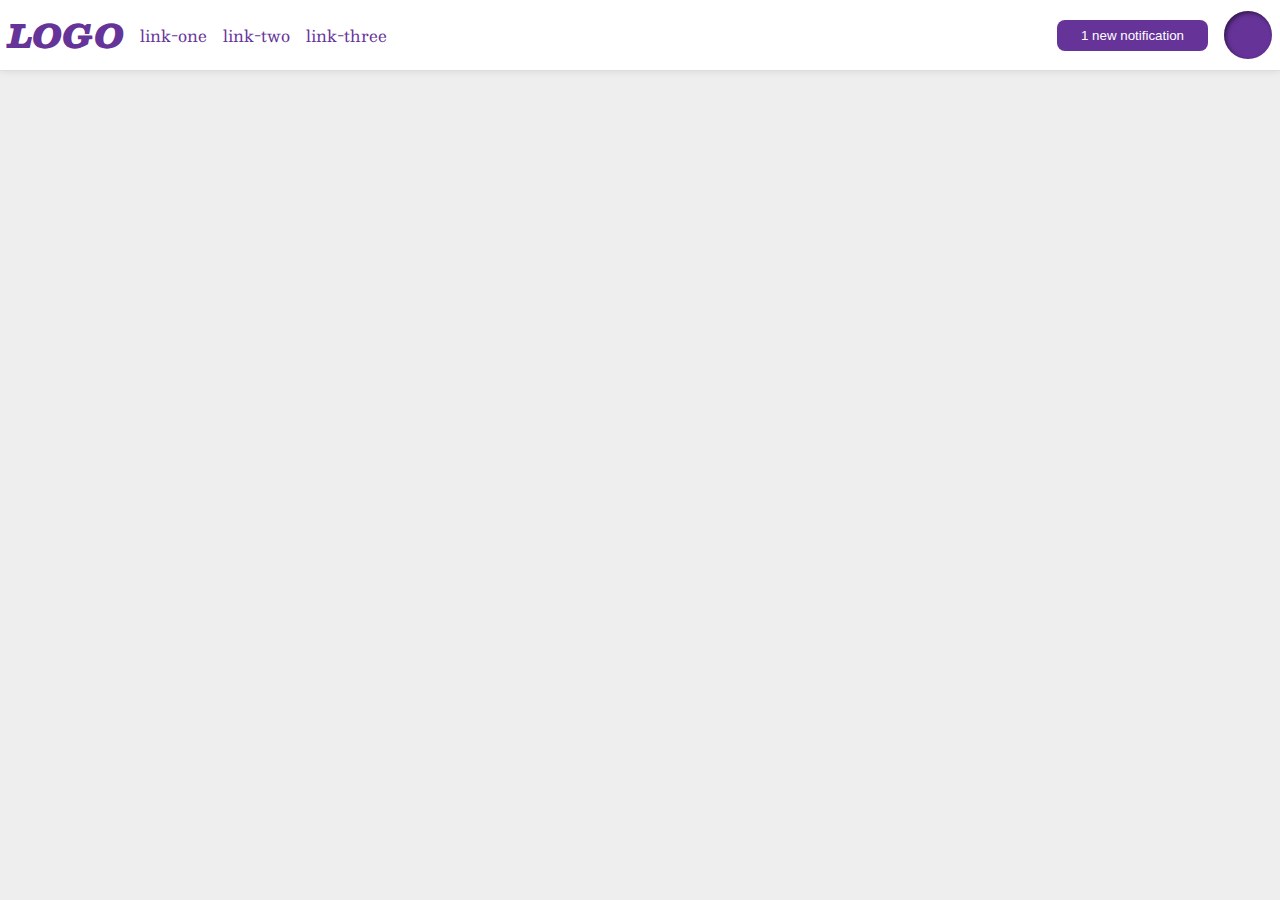
<file: flex/03-flex-header-2/index.html>
<!DOCTYPE html>
<html lang="en">
  <head>
    <meta charset="UTF-8">
    <meta http-equiv="X-UA-Compatible" content="IE=edge">
    <meta name="viewport" content="width=device-width, initial-scale=1.0">
    <title>Flex Header 2</title>
    <link rel="stylesheet" href="style.css">
  </head>
  <body>
    <div class="header">
      <div class="left-head">
        <div class="logo">
          LOGO
        </div>
        <ul class="links">
          <li><a href="google.com">link-one</a></li>
          <li><a href="google.com">link-two</a></li>
          <li><a href="google.com">link-three</a></li>
        </ul>
      </div>
      <div class="right-head">
        <button class="notifications">
          1 new notification
        </button>
        <div class="profile-image"></div>
      </div>
    </div>
  </body>
</html>
</file>
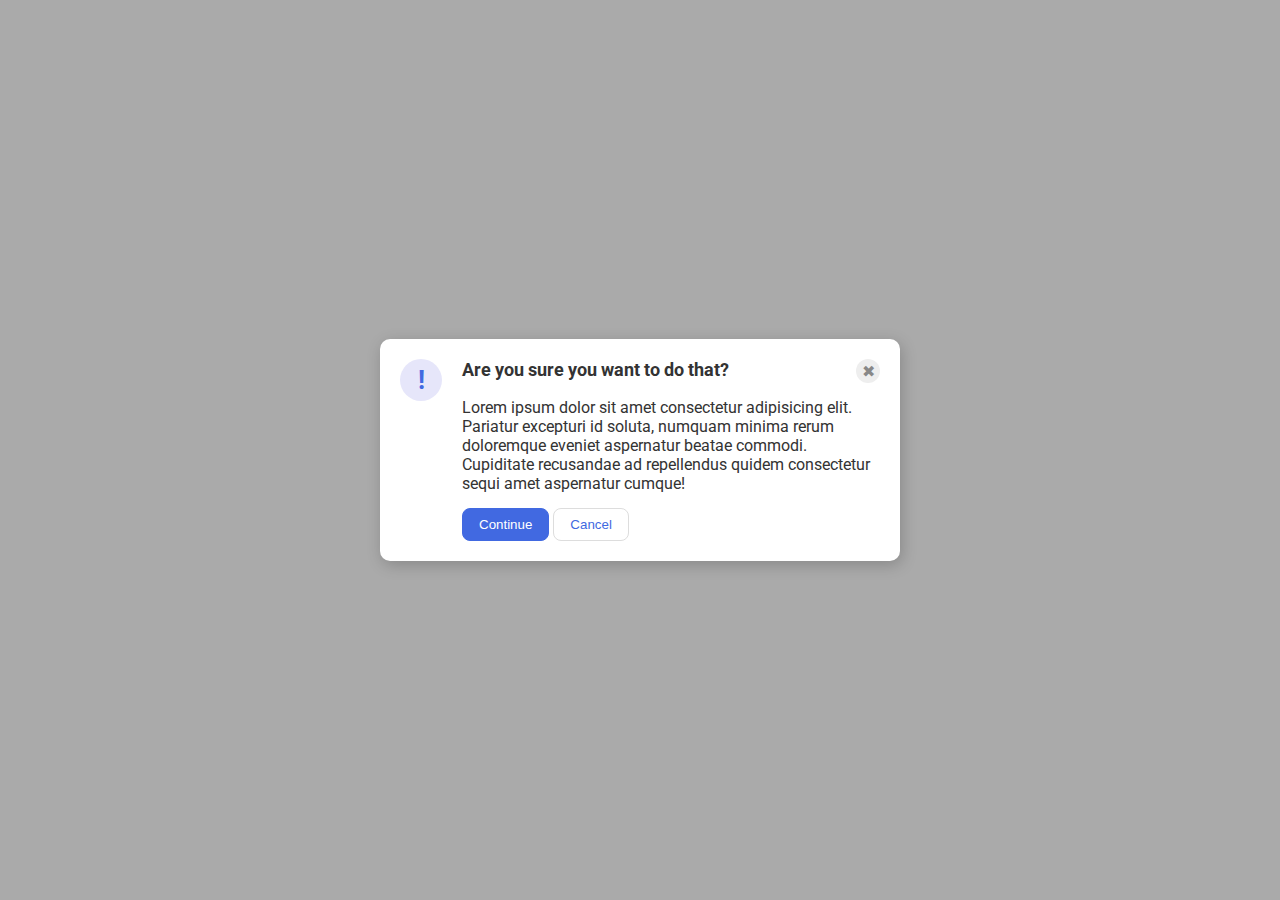
<file: flex/05-flex-modal/index.html>
<!DOCTYPE html>
<html lang="en">
  <head>
    <meta charset="UTF-8">
    <meta http-equiv="X-UA-Compatible" content="IE=edge">
    <meta name="viewport" content="width=device-width, initial-scale=1.0">
    <link rel="stylesheet" href="style.css">
    <title>Modal</title>
  </head>
  <body>
    <div class="modal">
      <div class="icon">!</div>
      <div class="right-side">
        <div class="title">
          <div class="header">Are you sure you want to do that?</div>
          <div class="close-button">✖</div>
        </div>
        <div class="text">Lorem ipsum dolor sit amet consectetur adipisicing elit. Pariatur excepturi id soluta, numquam minima rerum doloremque eveniet aspernatur beatae commodi. Cupiditate recusandae ad repellendus quidem consectetur sequi amet aspernatur cumque!</div>
        <button class="continue">Continue</button>
        <button class="cancel">Cancel</button>
      </div>
    </div>
  </body>
</html>
</file>
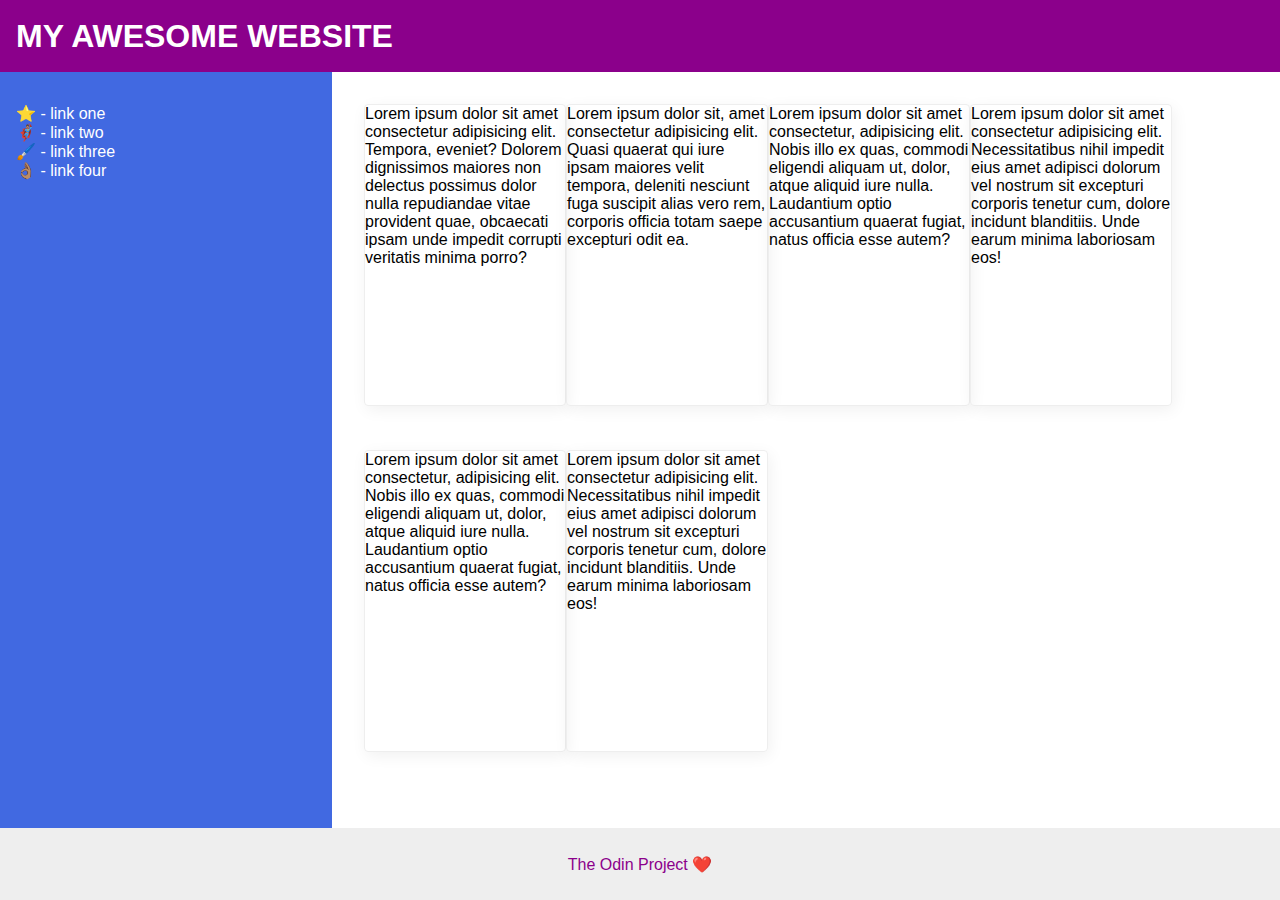
<file: flex/07-flex-layout-2/index.html>
<!DOCTYPE html>
<html lang="en">
  <head>
    <meta charset="UTF-8">
    <meta http-equiv="X-UA-Compatible" content="IE=edge">
    <meta name="viewport" content="width=device-width, initial-scale=1.0">
    <title>The Holy Grail</title>
    <link rel="stylesheet" href="style.css">
  </head>
  <body>
    <div class="header">
      MY AWESOME WEBSITE
    </div>
    
    <div class="content">
      <div class="sidebar">
        <ul>
          <li><a href="#">⭐ - link one</a></li>
          <li><a href="#">🦸🏽‍♂️ - link two</a></li>
          <li><a href="#">🖌️ - link three</a></li>
          <li><a href="#">👌🏽 - link four</a></li>
        </ul>
      </div>
      <div class="cards">
        <div class="card">Lorem ipsum dolor sit amet consectetur adipisicing elit. Tempora, eveniet? Dolorem dignissimos maiores non delectus possimus dolor nulla repudiandae vitae provident quae, obcaecati ipsam unde impedit corrupti veritatis minima porro?</div>
        <div class="card">Lorem ipsum dolor sit, amet consectetur adipisicing elit. Quasi quaerat qui iure ipsam maiores velit tempora, deleniti nesciunt fuga suscipit alias vero rem, corporis officia totam saepe excepturi odit ea.</div>
        <div class="card">Lorem ipsum dolor sit amet consectetur, adipisicing elit. Nobis illo ex quas, commodi eligendi aliquam ut, dolor, atque aliquid iure nulla. Laudantium optio accusantium quaerat fugiat, natus officia esse autem?</div>
        <div class="card">Lorem ipsum dolor sit amet consectetur adipisicing elit. Necessitatibus nihil impedit eius amet adipisci dolorum vel nostrum sit excepturi corporis tenetur cum, dolore incidunt blanditiis. Unde earum minima laboriosam eos!</div>
        <div class="card">Lorem ipsum dolor sit amet consectetur, adipisicing elit. Nobis illo ex quas, commodi eligendi aliquam ut, dolor, atque aliquid iure nulla. Laudantium optio accusantium quaerat fugiat, natus officia esse autem?</div>
        <div class="card">Lorem ipsum dolor sit amet consectetur adipisicing elit. Necessitatibus nihil impedit eius amet adipisci dolorum vel nostrum sit excepturi corporis tenetur cum, dolore incidunt blanditiis. Unde earum minima laboriosam eos!</div>
      </div>
    </div>
    
    <div class="footer">
      The Odin Project ❤️
    </div>
  </body>
</html>
</file>
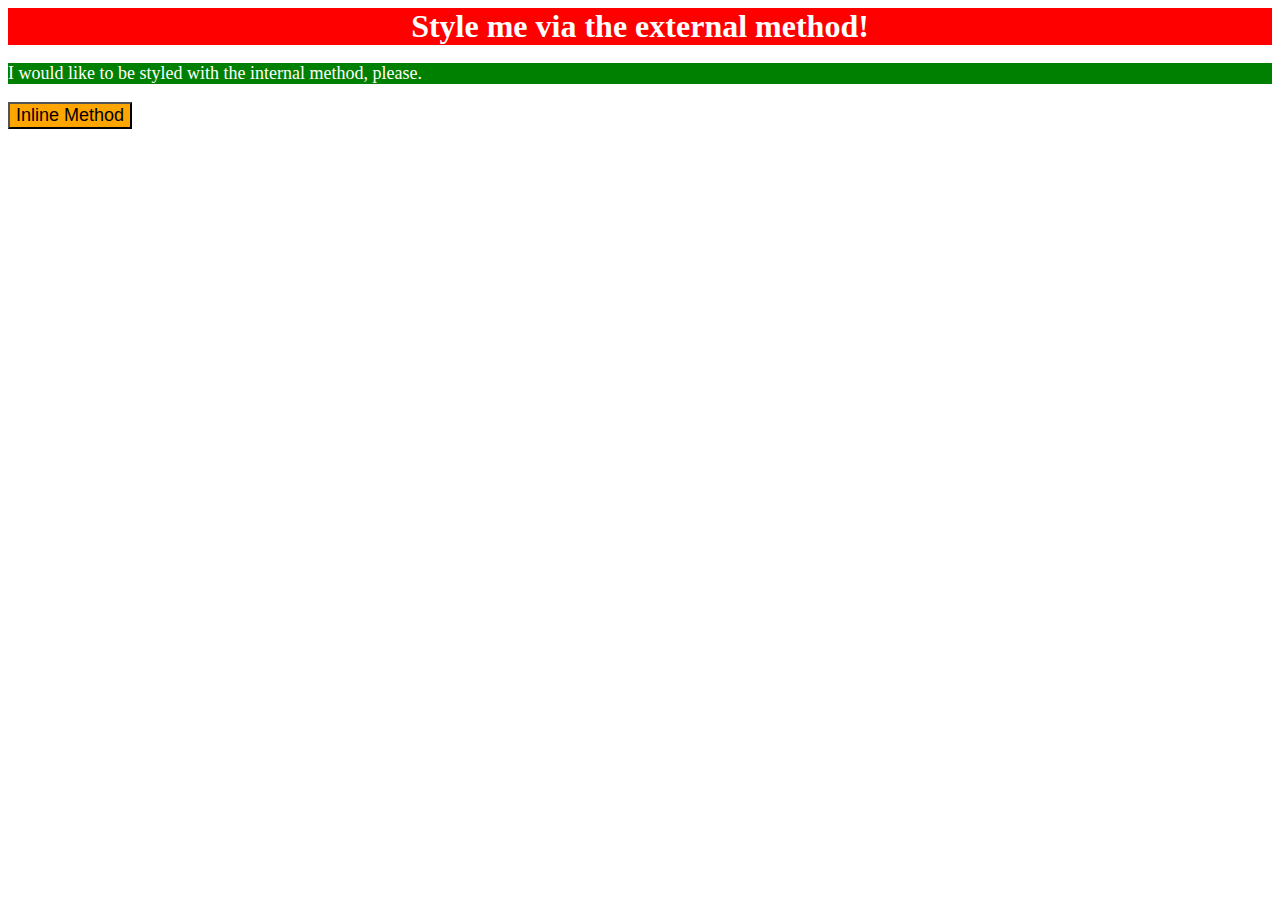
<file: foundations/01-css-methods/index.html>
<!DOCTYPE html>
<html lang="en">
  <head>
    <meta charset="UTF-8">
    <meta http-equiv="X-UA-Compatible" content="IE=edge">
    <meta name="viewport" content="width=device-width, initial-scale=1.0">
    <link rel="stylesheet" href="styles.css">
    <title>Methods for Adding CSS</title>
    <style>
      p {
        background-color: green;
        color: white;
        font-size: 18px;
      }
    </style>
  </head>
  <body>
    <div>Style me via the external method!</div>
    <p>I would like to be styled with the internal method, please.</p>
    <button style="background-color: orange; font-size: 18px;">Inline Method</button>
  </body>
</html>
</file>
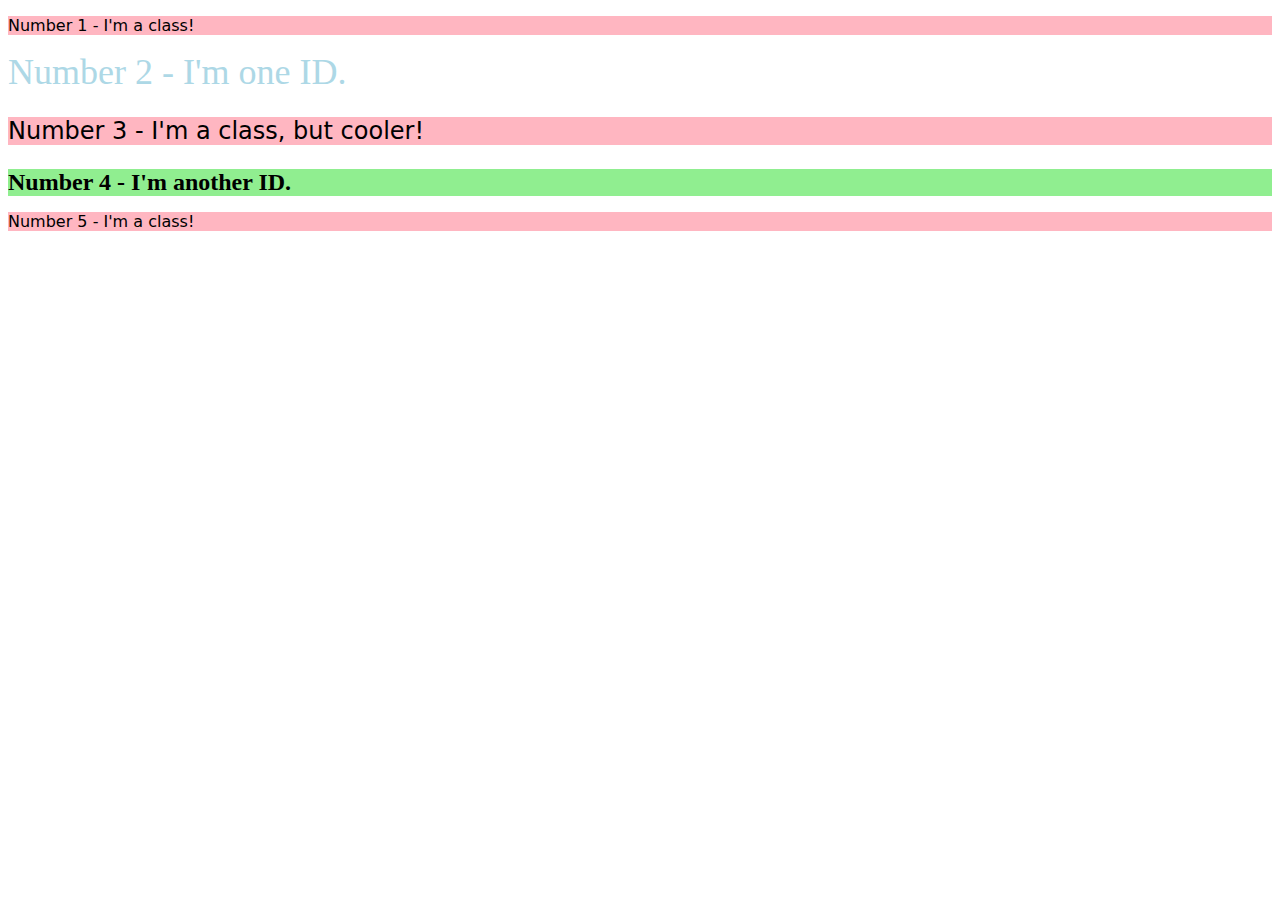
<file: foundations/02-class-id-selectors/index.html>
<!DOCTYPE html>
<html lang="en">
  <head>
    <meta charset="UTF-8">
    <meta http-equiv="X-UA-Compatible" content="IE=edge">
    <meta name="viewport" content="width=device-width, initial-scale=1.0">
    <title>Class and ID Selectors</title>
    <link rel="stylesheet" href="style.css">
  </head>
  <body>
    <p class="pclass">Number 1 - I'm a class!</p>
    <div id="two">Number 2 - I'm one ID.</div>
    <p class="pclass" id="three">Number 3 - I'm a class, but cooler!</p>
    <div id="i4">Number 4 - I'm another ID.</div>
    <p class="pclass">Number 5 - I'm a class!</p>
  </body>
</html>
</file>
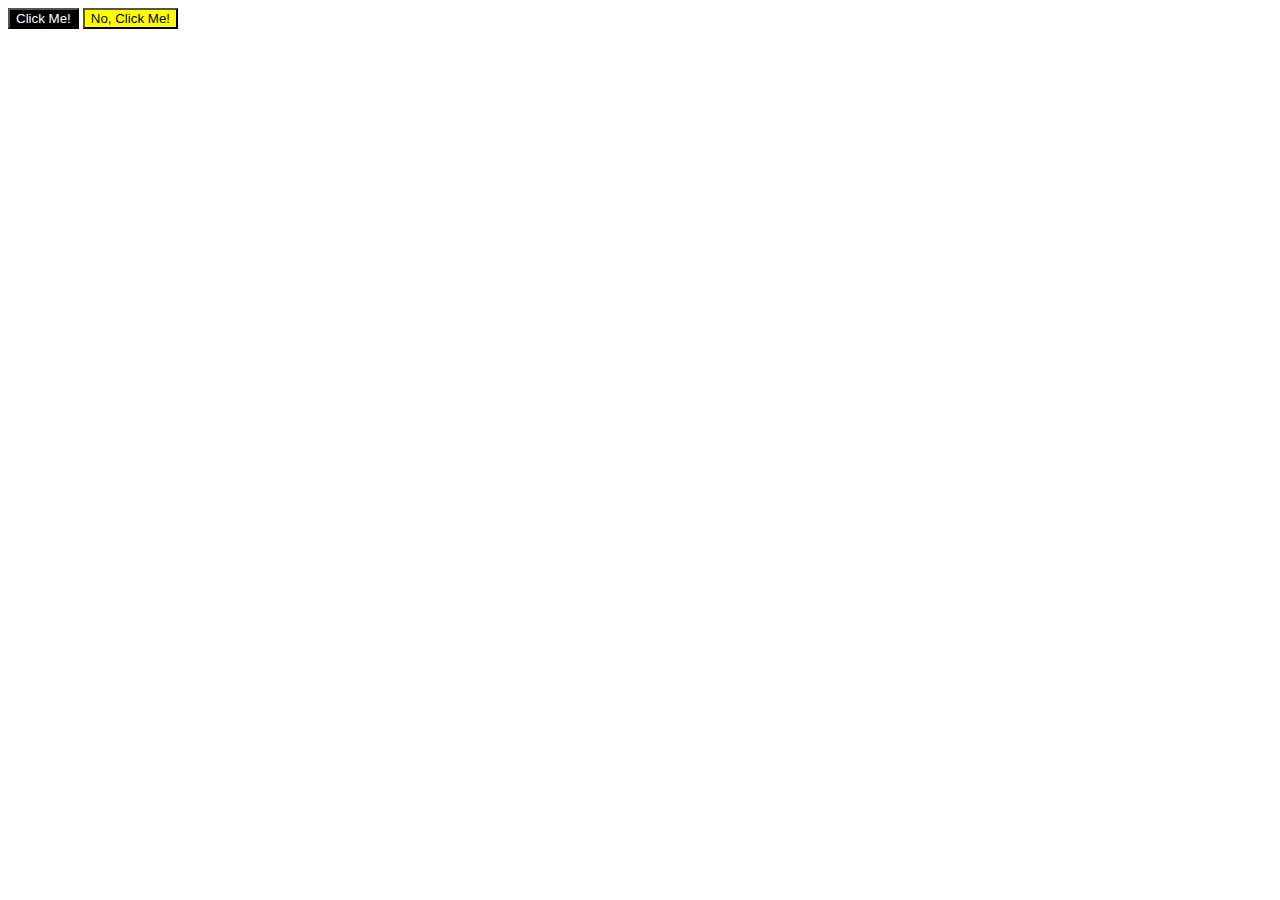
<file: foundations/03-grouping-selectors/index.html>
<!DOCTYPE html>
<html lang="en">
  <head>
    <meta charset="UTF-8">
    <meta http-equiv="X-UA-Compatible" content="IE=edge">
    <meta name="viewport" content="width=device-width, initial-scale=1.0">
    <title>Grouping Selectors</title>
    <link rel="stylesheet" href="style.css">
  </head>
  <body>
    <button class="buttons me">Click Me!</button>
    <button class="buttons no-me">No, Click Me!</button>
  </body>
</html>
</file>
<file: flex/03-flex-header-2/style.css>
/* this is some magical font-importing.  
you'll learn about it later. */
@import url('https://fonts.googleapis.com/css2?family=Besley:ital,wght@0,400;1,900&display=swap');

body {
  margin: 0;
  background: #eee;
  font-family: Besley, serif;
}

.header {
  background: white;
  border-bottom: 1px solid #ddd;
  box-shadow: 0 0 8px rgba(0,0,0,.1);
}

.profile-image {
  background: rebeccapurple;
  box-shadow: inset 2px 2px 4px rgba(0,0,0,.5);
  border-radius: 50%;
  width: 48px;
  height: 48px;
}

.logo {
  color: rebeccapurple;
  font-size: 32px;
  font-weight: 900;
  font-style: italic;
}

button {
  border: none;
  border-radius: 8px;
  background: rebeccapurple;
  color: white;
  padding: 8px 24px;
}

a {
  /* this removes the line under our links */
  text-decoration: none;
  color: rebeccapurple;
}

ul {
  list-style-type: none;
}

/* My Changes */

.links {
  display: flex;
  gap: 16px;
  margin: 0;
  padding: 0;
}

.header {
  display: flex;
  align-items: center;
  justify-content: space-between;
  padding: 8px;
}




.right-head, .left-head {
  display: flex;
  /* flex: 1 0 auto; */
  /* justify-content: flex-end; */
  align-items: center;
  gap: 16px;
}
</file>
<file: flex/05-flex-modal/style.css>
@import url('https://fonts.googleapis.com/css2?family=Roboto:wght@400;700&display=swap');

html, body {
  height: 100%;
}

body {
  font-family: Roboto, sans-serif;
  margin: 0;
  background: #aaa;
  color: #333;
  /* I'll give you this one for free lol */
  display: flex;
  align-items: center;
  justify-content: center;
}

.modal {
  background: white;
  width: 480px;
  border-radius: 10px;
  box-shadow: 2px 4px 16px rgba(0,0,0,.2);
}

.icon {
  color: royalblue;
  font-size: 26px;
  font-weight: 700;
  background: lavender;
  width: 42px;
  height: 42px;
  border-radius: 50%;
  display: flex;
  align-items: center;
  justify-content: center;
}

.close-button {
  background: #eee;
  border-radius: 50%;
  color: #888;
  font-weight: 400;
  font-size: 16px;
  height: 24px;
  width: 24px;
  display: flex;
  align-items: center;
  justify-content: center;
}

button {
  padding: 8px 16px;
  border-radius: 8px;
}

button.continue {
  background: royalblue;
  border: 1px solid royalblue;
  color: white;
}

button.cancel {
  background: white;
  border: 1px solid #ddd;
  color: royalblue;
}

/* My Changes */

.modal {
  display: flex;
  gap: 20px;
  padding: 20px;
  /* justify-content: space-between; */
}

.right-side {
  /* margin-bottom: 20px; */
  /* display: flex; */
  /* flex-flow: column; */
  /* display: flex; */
  /* justify-content: start; */
}

.icon {
  flex-shrink: 0;
}

.buttons {
  /* display: flex; */
}

.text {
  /* display: flex; */
  margin: 15px 0px;
}

.title {
  display: flex;
  justify-content: space-between;
}

.header {
  font-weight: bold;
  font-size: large;
}
</file>
<file: flex/07-flex-layout-2/style.css>
body {
  font-family: -apple-system, BlinkMacSystemFont, 'Segoe UI', Roboto, Oxygen, Ubuntu, Cantarell, 'Open Sans', 'Helvetica Neue', sans-serif;
  margin: 0;
  min-height: 100vh;
}

.header {
  height: 72px;
  background: darkmagenta;
  color: white;
}

.footer {
  height: 72px;
  background: #eee;
  color: darkmagenta;
}

.sidebar {
  width: 300px;
  background: royalblue;
}

.card {
  border: 1px solid #eee;
  box-shadow: 2px 4px 16px rgba(0,0,0,.06);
  border-radius: 4px;
}

/* My Changes */

body {
  display: flex;
  flex-direction: column;
  justify-content: space-between;
}

.content {
  display: flex;
  flex: 1;
  flex-wrap: nowrap;
}

.header {
  font-size: 32px;
  font-weight: 900;
  display: flex;
  align-items: center;
  padding-left: 16px;
}

.footer {
  display: flex;
  justify-content: center;
  align-items: center;
}

a {
  text-decoration: none;
  color: white;
}

li {
  list-style: none;
}

ul {
  padding: 0px;
}

.sidebar {
  padding: 16px;
  flex: 0 0 auto;
}

.card {
  /* margin: 16px; */
  height: 300px;
  width: 200px;
}

.cards {
  display: flex;
  flex-wrap: wrap;
  padding: 32px;
}
</file>
<file: foundations/01-css-methods/styles.css>
div {
    background-color: red;
    color: white;
    font-size: 32px;
    text-align: center;
    font-weight: bold;
}
</file>
<file: foundations/02-class-id-selectors/style.css>
.pclass {
    background-color: #ffb6c1;
    font-family: 'Verdana', 'DejaVu Sans', 'sans-serif';
}

#two {
    color: rgb(173, 216, 230);
    font-size: 36px;
}

#three {
    font-size: 24px;
}

#i4 {
    background-color: #90ee90;
    font-size: 24px;
    font-weight: bold;
}
</file>
<file: foundations/03-grouping-selectors/style.css>
.buttons {
    font-size: 28x;
    font-family: 'Helvetica', 'Times New Roman', 'sans-serif';
}

.me {
    background-color: #000000;
    color: hsl(0, 0%, 100%);
}

.no-me {
    background-color: rgb(255, 255, 0);
}
</file>
